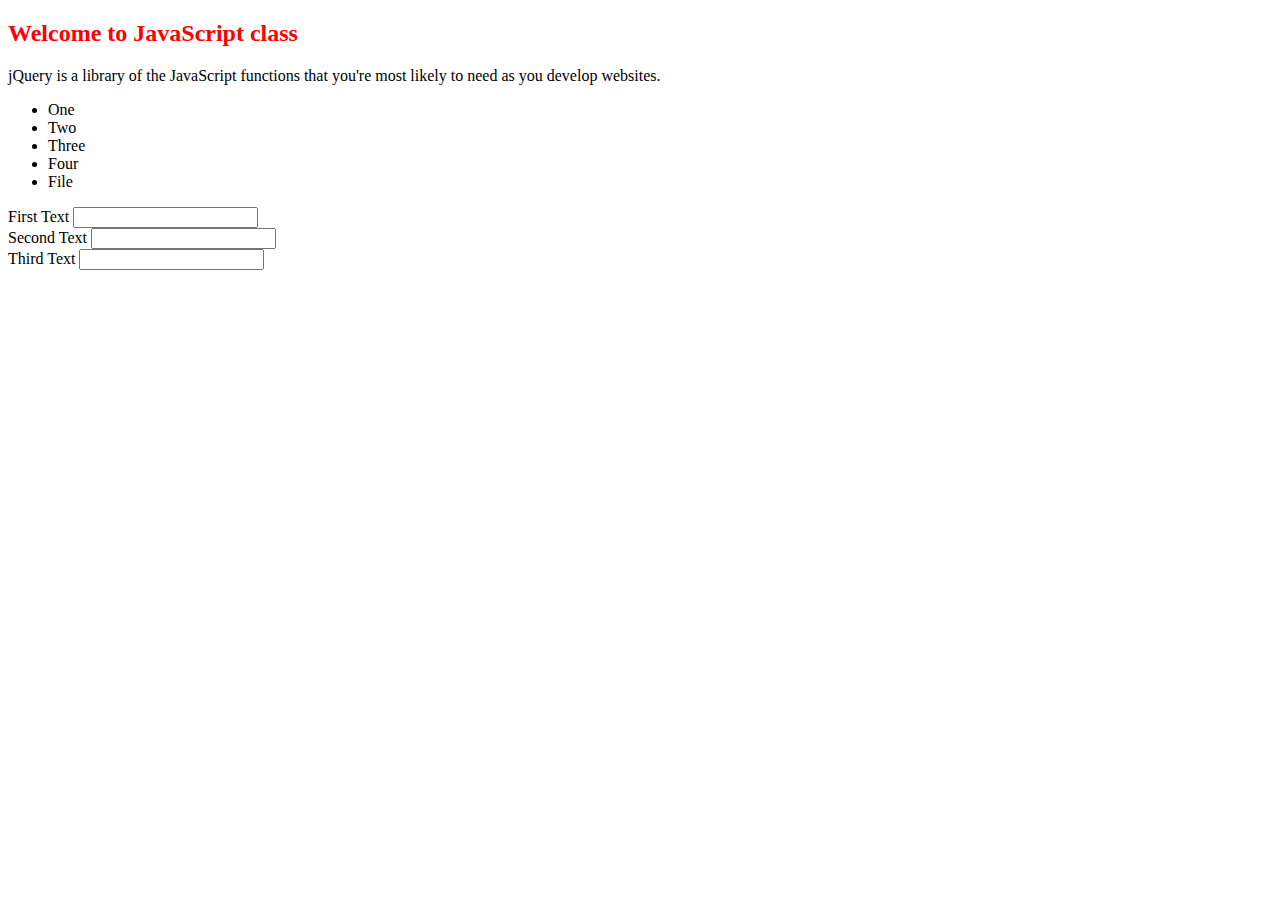
<file: classExc.html>
<!DOCTYPE html>
<html lang="en">
  <head>
    <meta charset="UTF-8" />
    <meta name="viewport" content="width=device-width, initial-scale=1.0" />
    <title>Document</title>
  </head>
  <body>
    <main>
      <div></div>
        <h2>Welcome to JavaScript class</h2>

        <div>
          <p>
            jQuery is a library of the JavaScript functions that you're most
            likely to need as you develop websites.
          </p>
        </div>

        <ul>
          <li>One</li>
          <li>Two</li>
          <li>Three</li>
          <li>Four</li>
          <li>File</li>
        </ul>

        <div>
          <label for="First Text">First Text</label>
          <input type="text" name="First Text" id="first" />
        </div>

        <div>
          <label for="Second Text">Second Text</label>
          <input type="text" name="Second Text" id="second" />
        </div>
        <div>
          <label for="Third Text">Third Text</label>
          <input type="text" name="Third Text" id="third" />
        </div>
    </main>
    <script src="https://code.jquery.com/jquery-3.4.1.slim.min.js"></script>
    <script src="classExc.js"></script>
  </body>
</html>
</file>
